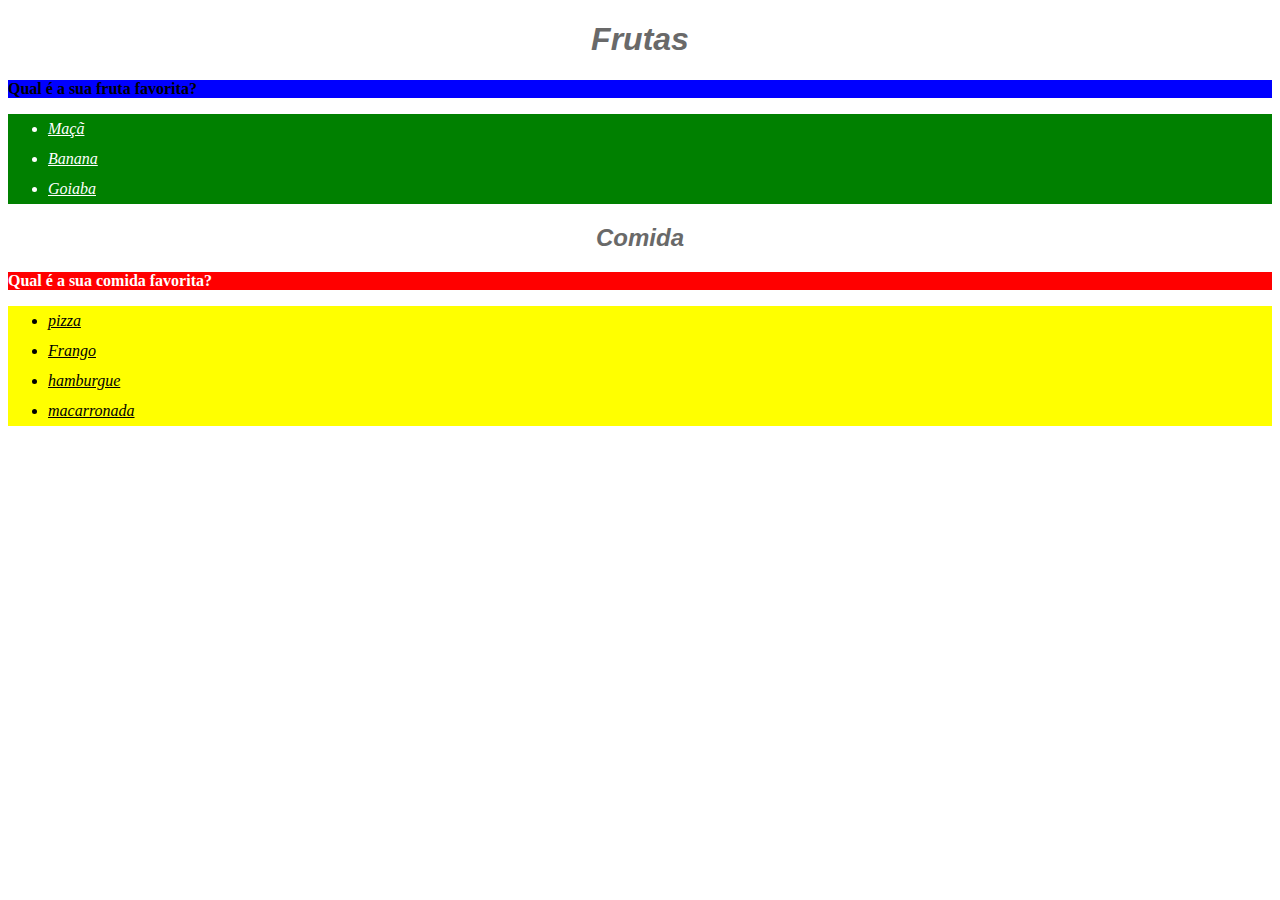
<file: Fundamentos/Seção2/dia2.1/index.html>
<!DOCTYPE html>
<html lang="pt-br">
  <head>
    <meta charset="UTF-8">
    <title>HTML</title>
    <link rel="stylesheet" href="style.css">
    
  </head>
  <body>
    <h1><em>Frutas</em></h1>
    <p><strong> Qual é a sua fruta favorita?</strong></p>
    <ul class="Frutas">
      <li>Maçã</li>
      <li>Banana</li>
      <li>Goiaba</li>
    </ul>
    <h2><em>Comida</em></h2>
    <p id="comida"><strong>Qual é a sua comida favorita?</strong></p>
    <ul class="comidas">
        <li>pizza</li>
        <li>Frango</li>
        <li>hamburgue</li>
        <li>macarronada</li>
    </ul>
  </body>
</html>
</file>
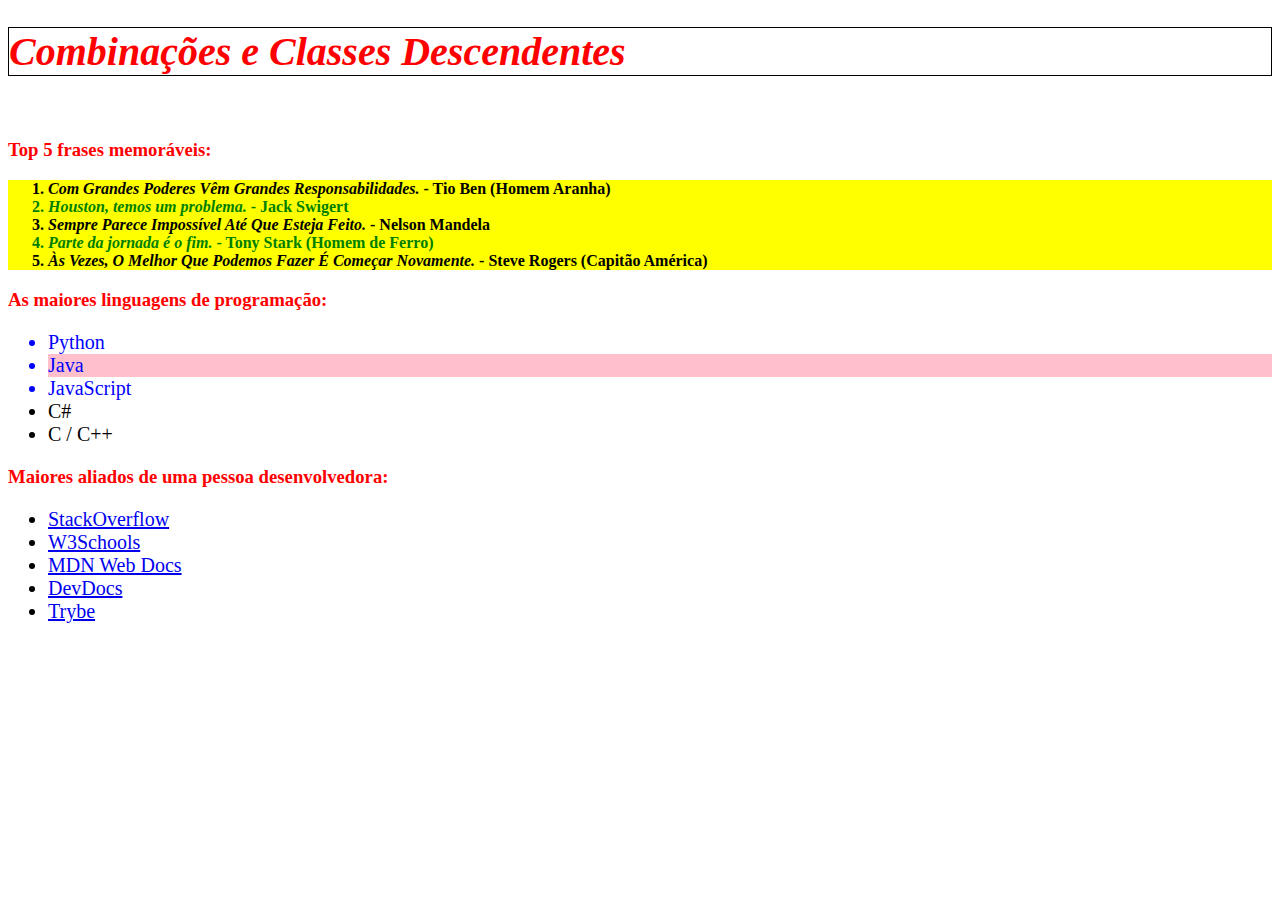
<file: Fundamentos/Seção2/dia3/index.html>
<!DOCTYPE html>

    <html lang="pt-br">
    <head>
        <meta charset="UTF-8">
        <link rel="stylesheet" href="style.css">
        <title>#GoTrybe</title>
    </head>
  
    <body>
    
        <h1 class="Header titulo"><em>Combinações e Classes Descendentes</em></h1>
    <br />
    
    <h3 class="Header">Top 5 frases memoráveis:</h3>
    
        <div class="lista">
            <ol>
                <li class="impar"><em> Com grandes poderes vêm grandes responsabilidades.</em> - Tio Ben (Homem Aranha)</li>
                <li class="par"><em>Houston, temos um problema.</em> - Jack Swigert</li>
                <li class="impar"><em>Sempre parece impossível até que esteja feito.</em> - Nelson Mandela</li>
                <li class="par"><em>Parte da jornada é o fim.</em> - Tony Stark (Homem de Ferro)</li>
                <li class="impar"><em>Às vezes, o melhor que podemos fazer é começar novamente.</em> - Steve Rogers (Capitão América)</li>
            </ol>
        </div>


    <h3 class="Header">As maiores linguagens de programação:</h3>
        
    
    
        <div class="lista-link">
            <ul>
                <li class="azul">Python</li>
                <li class="azul java ">Java</li>
                <li class="azul">JavaScript</li>
                <li>C#</li>
                <li>C / C++</li>
            </ul>
        </div>
    
        <h3 class="Header">Maiores aliados de uma pessoa desenvolvedora:</h3>
    
        <div class="lista-link">
            <ul>
                <li>
                    <a href="https://pt.stackoverflow.com/" target="_blank">StackOverflow</a>
                </li>
                <li>
                    <a href="https://www.w3schools.com/" target="_blank">W3Schools</a>
                </li>
                <li>
                    <a href="https://developer.mozilla.org/pt-BR/" target="_blank">MDN Web Docs</a>
                </li>
                <li>
                    <a href="https://devdocs.io/" target="_blank">DevDocs</a>
                </li>
                <li>
                    <a href="https://app.betrybe.com/" target="_blank">Trybe</a>
                </li>
            </ul>
        </div>
    </body>
</html>
</file>
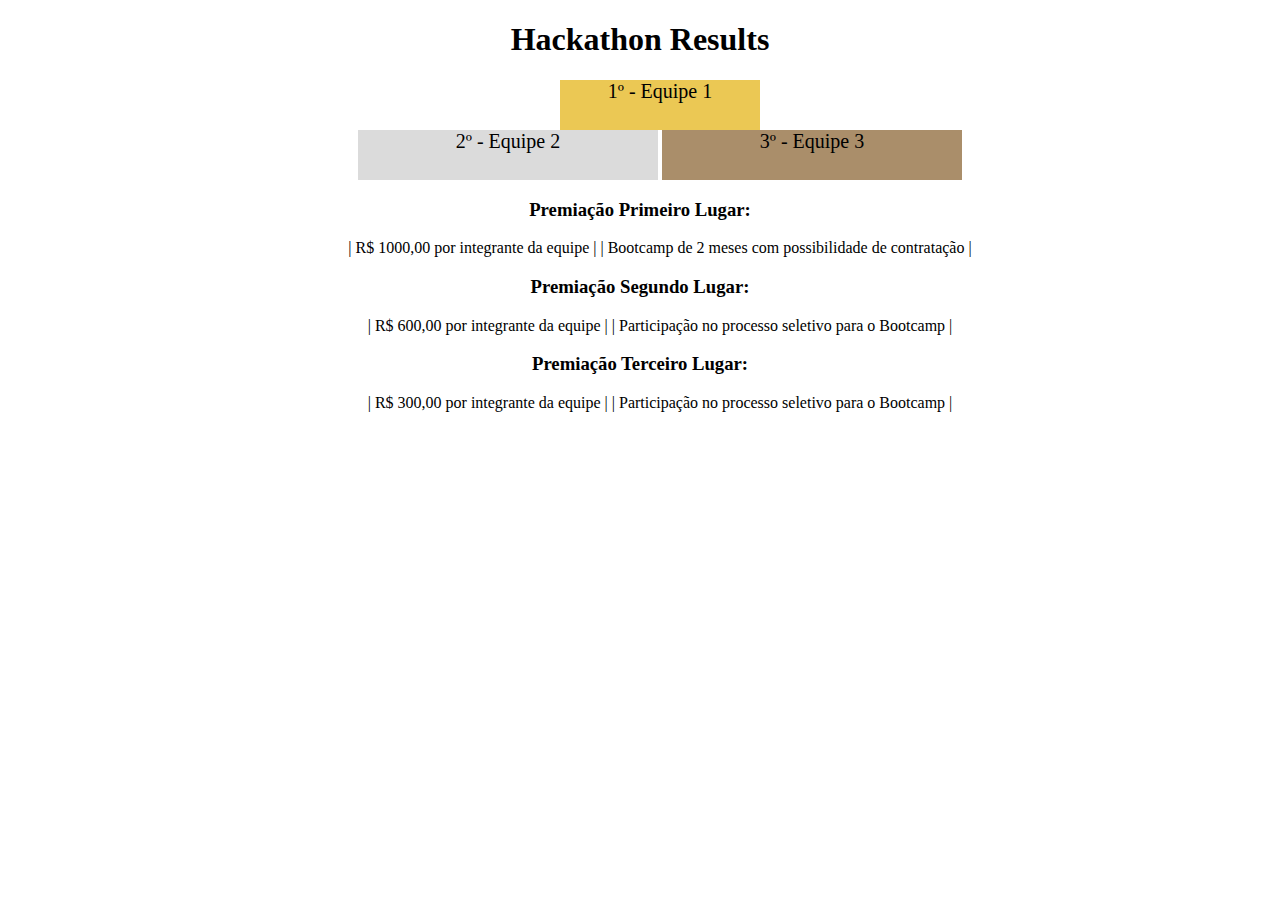
<file: Fundamentos/Seção2/dia4/index.html>
<!DOCTYPE html>
<html lang="pt">
  <head>
    <meta charset="UTF-8">
    <meta name="viewport" content="width=device-width, initial-scale=1.0">
    <title>Ranking</title>
    <style>
      h1 {
        text-align: center;
      
      }

      .first {
        background-color: rgb(235, 200, 84);
        font-size: 20px;
        height: 50px;
        text-align: center;
        width: 200px;
        display: inline-block;
        
      }

      .second {
        background-color: rgb(219, 219, 219);
        font-size: 20px;
        height: 50px;
        text-align: center;
        width: 300px;
        display: inline-block;
      }

      .third {
        background-color: rgb(170, 142, 106);
        font-size: 20px;
        height: 50px;
        text-align: center;
        width: 300px;
        display: inline-block;
      }
      h3{
        text-align: center;
      }
      .premiacao{
        text-align: center;
        display:list-item;
        margin left: 50%;
    
      }
      .podio{
        text-align: center;
      }
      .premio{
        display: inline-block;
      }

    </style>
  </head>
  <body>
    <header>
      <h1>Hackathon Results</h1>
    </header>
    <section class="podio">
      <ul>
        <li class="first">1º - Equipe 1</li><br>
        <li class="second">2º - Equipe 2</li>
        <li class="third">3º - Equipe 3</li>
      </ul>
    </section>
    <section class="premiacao">
      <h3>Premiação Primeiro Lugar:</h3>
      <ul>
        <li class="premio">| R$ 1000,00 por integrante da equipe |</li>
        <li class="premio">| Bootcamp de 2 meses com possibilidade de contratação |</li>
      </ul>
      <h3>Premiação Segundo Lugar:</h3>
      <ul>
        <li class="premio">| R$ 600,00 por integrante da equipe |</li>
        <li class="premio">| Participação no processo seletivo para o Bootcamp |</li>
      </ul>
      <h3>Premiação Terceiro Lugar:</h3>
      <ul>
        <li class="premio">| R$ 300,00 por integrante da equipe |</li>
        <li class="premio">| Participação no processo seletivo para o Bootcamp |</li>
      </ul>
    </section>
  </body>
</html>
</file>
<file: Fundamentos/Seção2/dia2.1/style.css>
h1{
        color: dimgray;
        font-family: sans-serif;
        font-weight: bold;
        text-align: center;
      }
      h2{
        color: dimgray;
        font-family: sans-serif;
        font-weight: bold;
        text-align: center;
      }
        
        
        p{
            background-color: blue;
            color: black;
        }
        #comida{
            background-color: red;
            color: white;
        }
        .Frutas{
            background-color: green;
            color: white;
            line-height: 30px;
            font-style: italic;
            text-decoration: underline;
        }
        .comidas{
            background-color: yellow;
            color: black;
            line-height: 30px;
            font-style: italic;
            text-decoration: underline;
        }
</file>
<file: Fundamentos/Seção2/dia3/style.css>
.lista{
    background-color: yellow;
}

.impar{
    text-transform:capitalize;
    font-weight: bold;
}


.par{
    color: green ;
    font-weight: bold;
}
 
.Header{
    color: red;
 }
 
 .titulo{
    font-size: 40px;
    border: 1px solid black;
 } 
 
 .lista-link{
    font-size: 20px;
 }
 
 div .azul{
    color: blue;
 }
 
 .java{
    background-color: pink;
 }
 
 li :hover{
   font-weight: bold;
 }
</file>
